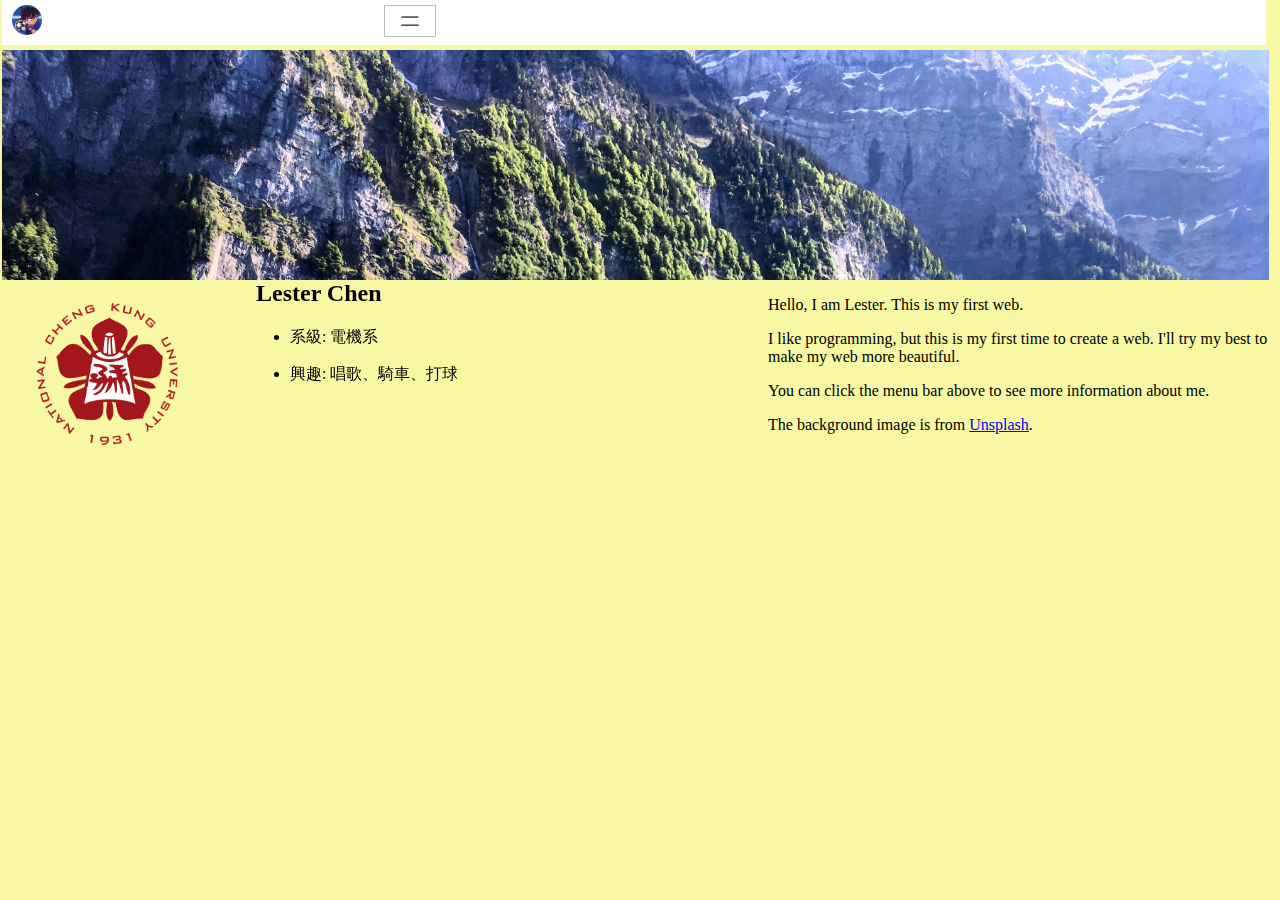
<file: index.html>
<!doctype html>
<html>
<head>
  <link href="index.css" rel="stylesheet" type="text/css" />
  <meta charset="utf-8">
  <title>Lester's web </title>
</head>

<body>
  <div class="navbar">
    <a id="avatar" href="https://github.com/csLesterChen" target="_blank"></a>
    <a id="menubar" href="#"></a>

  </div>
  <div class="backimg"></div>

  <div class="leftbar"></div>

  <div class="centerbar">
    <h2>&nbsp;Lester Chen</h2>
    <ul>
      <li>系級: 電機系</li>
      
    </ul>
     
    <ul>
      <li>興趣: 唱歌、騎車、打球</li>
    </ul>
    
  </div>
  <div class="rightbar">
    <p>Hello, I am Lester. This is my first web.</p>
    <p>I like programming, but this is my first time 
      to create a web. I'll try my best to make my 
      web more beautiful.</p>  
     <p> You can click the menu bar above to see
      more information about me.</p>
    <p>The background image is from <a href="https://unsplash.com/">Unsplash</a>.</p>
    
  </div>

  
  
</body>

</html>
</file>
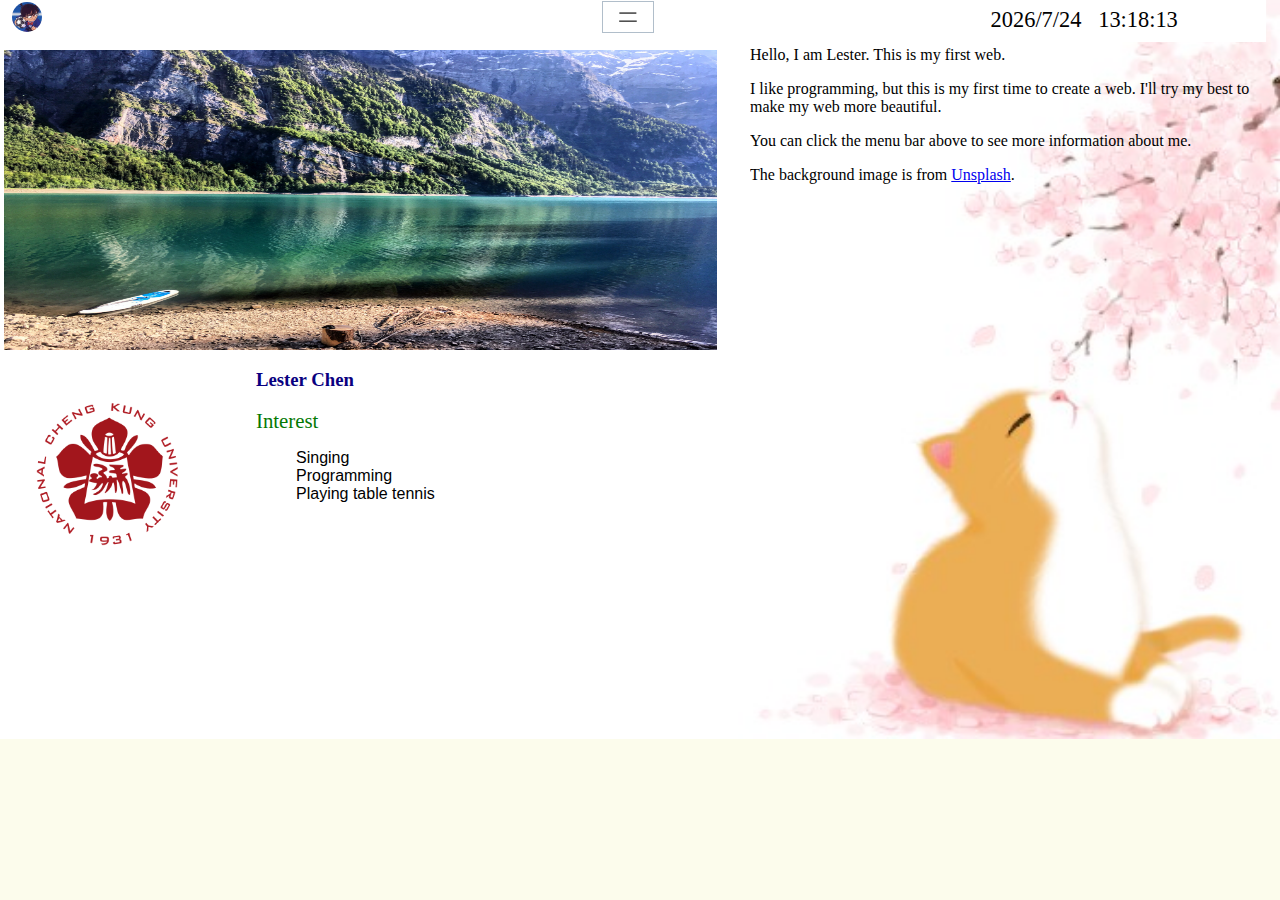
<file: hw3/index.html>
<!doctype html>
<html>
<head>
  <link href="web_style.css" rel="stylesheet" type="text/css" />
  <meta charset="utf-8">
  <script src="https://ajax.googleapis.com/ajax/libs/jquery/3.3.1/jquery.min.js"></script>
  <!-- include Cycle plugin -->
  <script src="cycle.js"></script>
  
 
  <title>Lester's web </title>
</head>

<body onload="update_time()" class="back_picture">
  <div class="navbar">
    <a id="avatar" href="https://github.com/csLesterChen" target="_blank"></a>
    <div class="menu">
        <a id="menubar" href="#" onclick="showMenu()" onblur="hideMenu()"></a>
      <ul id="menu-content">
        <li><a href="https://github.com/csLesterChen" target="_blank">Github</a></li>
        <li><a href="https://www.facebook.com/lesterchen1008" target="_blank">Facebook</a></li>
        <li><a href="https://web.ncku.edu.tw/index.php" target="_blank">NCKU</a></li>
        <li><a href="https://www.ee.ncku.edu.tw/" target="_blank">NCKUEE</a></li>
      </ul>
    </div>
    <div id="date_label">
      <p ></p>
    </div>
  </div>

  

  <div id="slider">
    <!--<div class="show1"></div>
    <div class="show2"></div>
    <div class="show3"></div>
    <div class="show4"></div>
    <div class="show5"></div>-->
   
    <img src="images/lake.jpg">
    <img src="images/mount.jpg">
    <img src="images/table.jpg">
    <img src="images/house.jpg">
    <img src="images/forest.jpg">
    <img src="images/tea.jpg">
    <img src="images/beach.jpg">
   
  </div>
  <div class="leftbar"></div>

  <div class="centerbar">
    <h3 id="author">Lester Chen</h3>
    <span class="title">Interest</span>
    <ul>
      <li> Singing</li>
      <li> Programming</li>
      <li> Playing table tennis</li>

    </ul>
    
  </div>
  <div class="rightbar">
    <p>Hello, I am Lester. This is my first web.</p>
    <p>I like programming, but this is my first time 
      to create a web. I'll try my best to make my 
      web more beautiful.</p>  
     <p> You can click the menu bar above to see
      more information about me.</p>
    <p>The background image is from <a href="https://unsplash.com/">Unsplash</a>.</p>
    
  </div>
  <script type="text/javascript" src="index.js"></script>
  
    
  
</body>

</html>
</file>
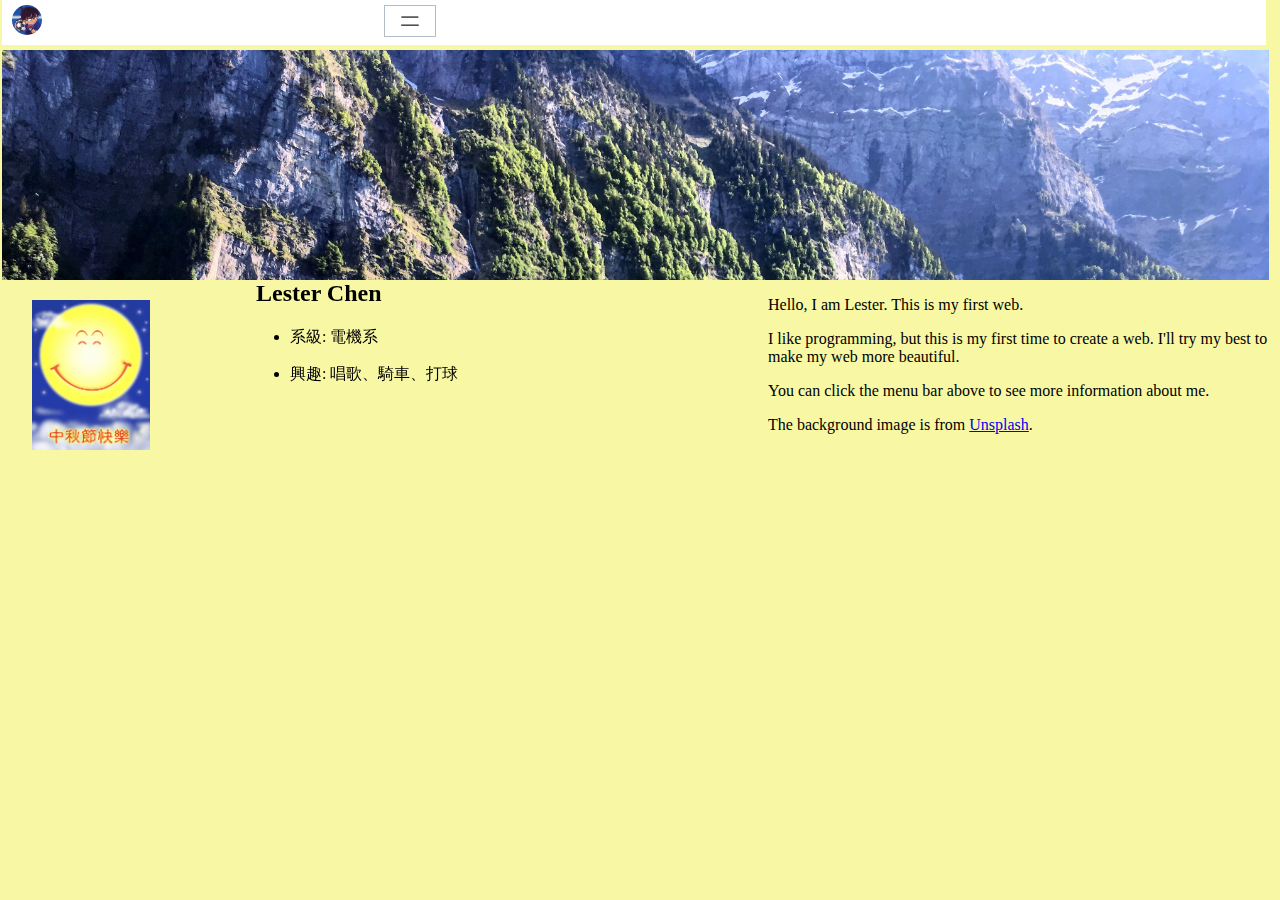
<file: static_web.html>
<!doctype html>
<html>
<head>
  <link href="web_style.css" rel="stylesheet" type="text/css" />
  <meta charset="utf-8">
  <title>Lester's web </title>
</head>

<body>
  <div class="navbar">
    <a id="avatar" href="https://github.com/csLesterChen" target="_blank"></a>
    <a id="menubar" href="#"></a>

  </div>
  <div class="backimg"></div>

  <div class="leftbar"></div>

  <div class="centerbar">
    <h2>&nbsp;Lester Chen</h2>
    <ul>
      <li>系級: 電機系</li>
      
    </ul>
     
    <ul>
      <li>興趣: 唱歌、騎車、打球</li>
    </ul>
    
  </div>
  <div class="rightbar">
    <p>Hello, I am Lester. This is my first web.</p>
    <p>I like programming, but this is my first time 
      to create a web. I'll try my best to make my 
      web more beautiful.</p>  
     <p> You can click the menu bar above to see
      more information about me.</p>
    <p>The background image is from <a href="https://unsplash.com/">Unsplash</a>.</p>
    
  </div>

  
  
</body>

</html>
</file>
<file: index.css>
body{
    background-color: rgb(248, 248, 164);
    font-family: "Times New Roman","標楷體";
    margin: 0;
}

a:visited{
    color:blue;
}

div.navbar{
    width:98%;
    height:40px;
    background-color:white;
    margin-top:0;
    padding:5px 0 0 10px;
    position: fixed;
    margin-left: 2px;
    z-index: 1;
}

#avatar, #menubar{
    background-size: cover;
    height:30px;
    display: inline-block;
    background-position: center;
    position: fixed;
}
#avatar{
    background-image:url(./images/conan.jpg);
    background-size: contain;
    border-radius: 15px;
    width:30px;
   
    
}

#menubar{
    background-image:url(./images/menubar.png);
    width:50px;
    left:24em;
   
    border:1px solid #b1beca;
}
#menubar:hover{background-image:url(./images/menubar2.png);}


.centerbar{
    position:fixed;
    top:260px;
    left:250px;
    height:38%; 
    width:30%;
}

.centerbar table{
    border-collapse: collapse;
    border:2px solid black;

}

.contex table tr, th ,td {
    border:1px solid black;
}

.rightbar{
    position:absolute;
    top:280px;
    left:60%;
    height:38%; 
    width:40%;
    overflow-y:scroll;
}

.backimg{
    background-image:url(./images/background_picture.jpg);
    position: fixed;
    background-size: cover;
    top:50px;
    height: 230px;
    width:99%;
    margin-left: 2px;
    z-index: 1;
}

.leftbar{
    background-image:url(./images/220px-National_Cheng_Kung_University.png);
    position: fixed;
    margin-left: 2em;
    background-size: contain;
    top:300px;
    height: 150px;
    width: 150px;
    background-repeat:no-repeat;
}
</file>
<file: hw3/web_style.css>
body{
    background-color: rgb(252, 252, 236);
    font-family: "Times New Roman","標楷體";
    margin: 0;
    
}

a:visited{
    color:blue;

}

.back_picture{
    background-image:url(./images/cat.jpg);
    height: 100%;
    width: 100%;
    position: absolute;
    background-position: top;
    background-repeat : no-repeat;
    background-size: cover;
}

div.navbar{
    width:98%;
    height:40px;
    background-color:white;
    margin-top:0;
    padding:2px 0 0 10px;
    position: fixed;
    margin-left: 2px;
    z-index: 2;
}

#avatar, #menubar, #date_label{
    background-size: cover;
    height:30px;
    display: inline-block;
    background-position: center;
    position: fixed;
}
#avatar{
    background-image:url(./images/conan.jpg);
    background-size: contain;
    border-radius: 15px;
    width:30px;

    
}

#author{
    color:rgb(9, 0, 128);
}


#menubar{
    background-image:url(./images/menubar.png);
    margin-top:-15px;
    width:50px;
    left:47%;
    border:1px solid #b1beca;
    display: inline-block;
}
#menubar:hover{background-image:url(./images/menubar2.png);}

.menu {
    position: relative;
    display: inline-block;
    left:44%;
}


#menu-content {
    display: none;
    position: absolute;
    background-color: #f9f9f9;
    min-width: 140px;
    box-shadow: 0px 8px 16px 0px rgba(0,0,0,0.2);
    padding: 6px 8px;
    z-index: 2;
    list-style-type: none;
    
}

#menu-content li{
    display: block;
}

#menu-content li a{
    color: black;
    display: block;
    padding: 12px 16px;
    text-decoration: none;
    text-align: center;
}
#menu-content li a:hover{
    background-color: #afc3e0;
}

.menu:active  #menu-content{
    display: inline-block;
}

#date_label{
    font-size: 1.4rem;
    left: 77%;
    padding: 5px;
    z-index: 3;
}

.centerbar{
    position: absolute;
    top:350px;
    left:20%;
    height:38%; 
    width:30%;
    
}

/*.centerbar table{
    border-collapse: collapse;
    border:2px solid black;

}*/

.contex table tr, th ,td {
    border:1px solid black;
}

.rightbar{
    position:absolute;
    top:30px;
    left:750px;
    height:90%; 
    width:40%;
    overflow-y:scroll;
}

#slider{
    clear:both;
    position: absolute;
    background-size: cover;
    top:50px;
    width:99%;
    margin-left: 2px;
    z-index: 1;
    overflow: hidden;
    clear:both;
}

#slider img{
    position: absolute;
    background-size: cover;
    top:50px;
    height: 300px;
    width:75%;
    margin-left: 2px;
    z-index: 1;
    
}


.show1{
    background-image:url(./images/lake.jpg);
    position: absolute;
    background-size: cover;
}
.show2{
    background-image:url(./images/beach.jpg);
    position: fixed;
    background-size: cover;
}
.show3{
    background-image:url(./images/turtle.jpg);
    position: fixed;
    background-size: cover;
}
.show4{
    background-image:url(./images/desk.jpg);
    position: fixed;
    background-size: cover;
}
.show5{
    background-image:url(./images/tea.jpg);
    position: fixed;
    background-size: cover;
}

.leftbar{
    background-image:url(./images/220px-National_Cheng_Kung_University.png);
    position: absolute;
    margin-left: 2em;
    background-size: contain;
    top:400px;
    height: 150px;
    width: 150px;
    background-repeat:no-repeat;
}

.centerbar ul li{
    list-style-type: none;
    font-family: Arial
}

.centerbar .title{
    color:#047904;
    font-size: 1.3rem;
    
    
}






/*a:link{color:blue}
a:visited{color:blue}
body{background-color: wheat; font-family: "標楷體","Times New Roman"}
#headshot{height:150px; width:180}
.navleft{
    height:100%; 
    width:150px; 
    background-color: lightblue;
    padding-top: 20px;
    text-align: center;
    }
.navleft ul{list-style-type: none; padding:0; display: block;}
.navleft ul li{list-style-type: none; padding:0; }
.navleft ul a{text-decoration: none;}
.navleft li:hover, .navleft a:hover{background-color:rgb(158, 187, 197)}

.contex { 
    position:absolute;
    top:50px;
    left:200px;
    height:100%; 
    width:100%;
     }
.contex table{
    border:2px solid black;
    border-collapse: collapse;
    width: 25%;
}
.contex table tr, th ,td { border:1px solid black;}*/
</file>
<file: web_style.css>
body{
    background-color: rgb(248, 248, 164);
    font-family: "Times New Roman","標楷體";
    margin: 0;
}

a:visited{
    color:blue;
}

div.navbar{
    width:98%;
    height:40px;
    background-color:white;
    margin-top:0;
    padding:5px 0 0 10px;
    position: fixed;
    margin-left: 2px;
    z-index: 1;
}

#avatar, #menubar{
    background-size: cover;
    height:30px;
    display: inline-block;
    background-position: center;
    position: fixed;
}
#avatar{
    background-image:url(./images/conan.jpg);
    background-size: contain;
    border-radius: 15px;
    width:30px;
   
    
}

#menubar{
    background-image:url(./images/menubar.png);
    width:50px;
    left:24em;
   
    border:1px solid #b1beca;
}
#menubar:hover{background-image:url(./images/menubar2.png);}


.centerbar{
    position:fixed;
    top:260px;
    left:250px;
    height:38%; 
    width:30%;
}

.centerbar table{
    border-collapse: collapse;
    border:2px solid black;

}

.contex table tr, th ,td {
    border:1px solid black;
}

.rightbar{
    position:absolute;
    top:280px;
    left:60%;
    height:38%; 
    width:40%;
    overflow-y:scroll;
}

.backimg{
    background-image:url(./images/background_picture.jpg);
    position: fixed;
    background-size: cover;
    top:50px;
    height: 230px;
    width:99%;
    margin-left: 2px;
    z-index: 1;
}

.leftbar{
    background-image:url(./images/moon.jpg);
    position: fixed;
    margin-left: 2em;
    background-size: contain;
    top:300px;
    height: 150px;
    width: 150px;
    background-repeat:no-repeat;
}
</file>
